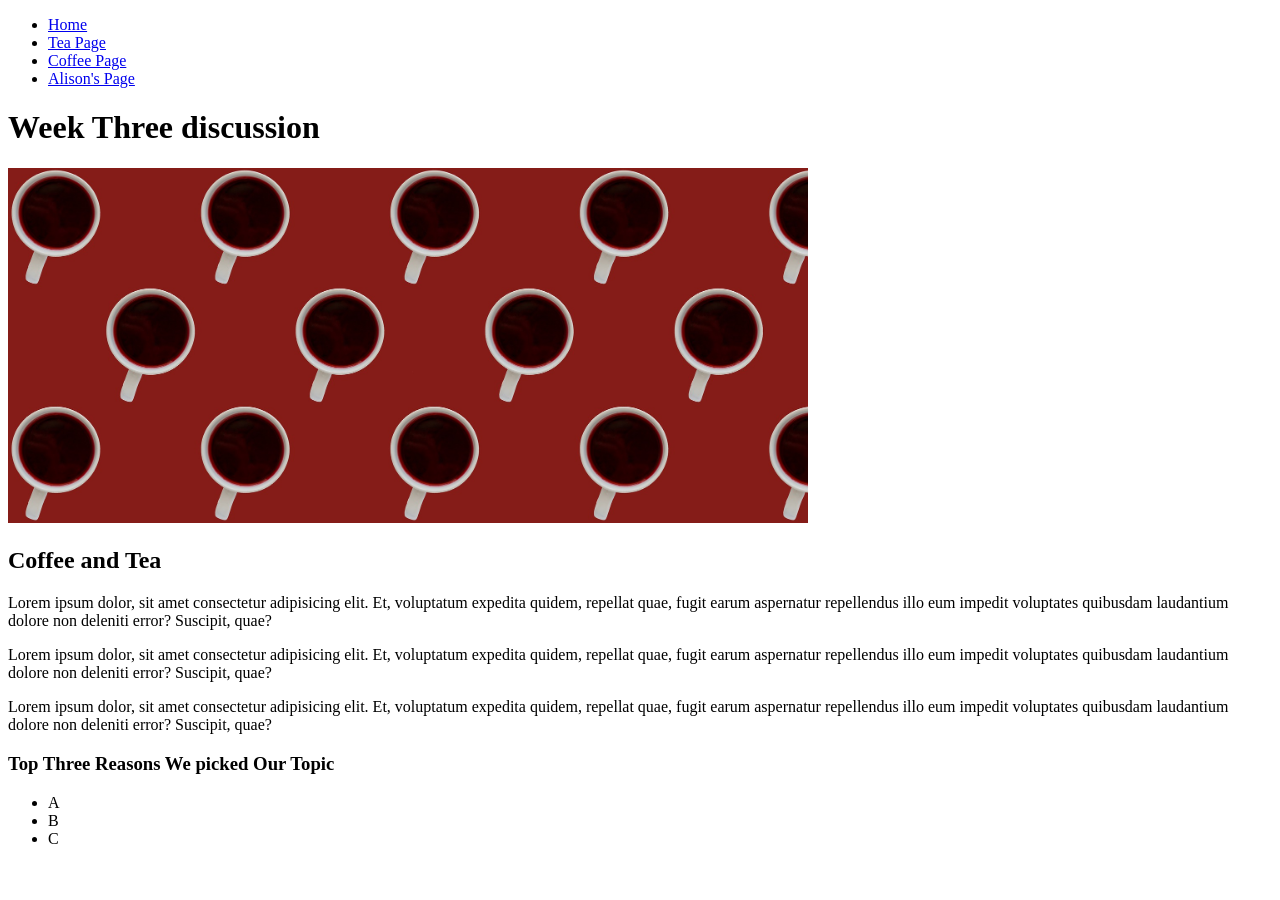
<file: index.html>
<!DOCTYPE html>
<html lang="en">
<head>
    <meta charset="UTF-8">
    <meta http-equiv="X-UA-Compatible" content="IE=edge">
    <meta name="viewport" content="width=device-width, initial-scale=1.0">
    <!-- <link rel="stylesheet" href="css/html5reset.css"> -->
    <title>Week 3 Discussion</title>
</head>
<body>
    <header>
        <nav>
            <ul>
                <li><a href = "index.html">Home</a></li>
                <li><a href="tea.html">Tea Page</a></li>
                <li><a href="coffee.html">Coffee Page</a></li>
                <li><a href="alison.html">Alison's Page</a></li>
            </ul>
        </nav>
        <h1>Week Three discussion</h1>
        <img src = "images/cover_image.jpg" width="800" alt = "">
    </header>

    <main>
        <h2>Coffee and Tea</h2>
        <p> Lorem ipsum dolor, sit amet consectetur adipisicing elit. Et, voluptatum expedita quidem, repellat quae, fugit earum aspernatur repellendus illo eum impedit voluptates quibusdam laudantium dolore non deleniti error? Suscipit, quae?
        </p>
        <p> Lorem ipsum dolor, sit amet consectetur adipisicing elit. Et, voluptatum expedita quidem, repellat quae, fugit earum aspernatur repellendus illo eum impedit voluptates quibusdam laudantium dolore non deleniti error? Suscipit, quae?
        </p>
        <p> Lorem ipsum dolor, sit amet consectetur adipisicing elit. Et, voluptatum expedita quidem, repellat quae, fugit earum aspernatur repellendus illo eum impedit voluptates quibusdam laudantium dolore non deleniti error? Suscipit, quae?
        </p>
        <h3>Top Three Reasons We picked Our Topic</h3>
        <ul>
            <li>A</li>
            <li>B</li>
            <li>C</li>
        </ul>
    </main>

</body>
</html>
</file>
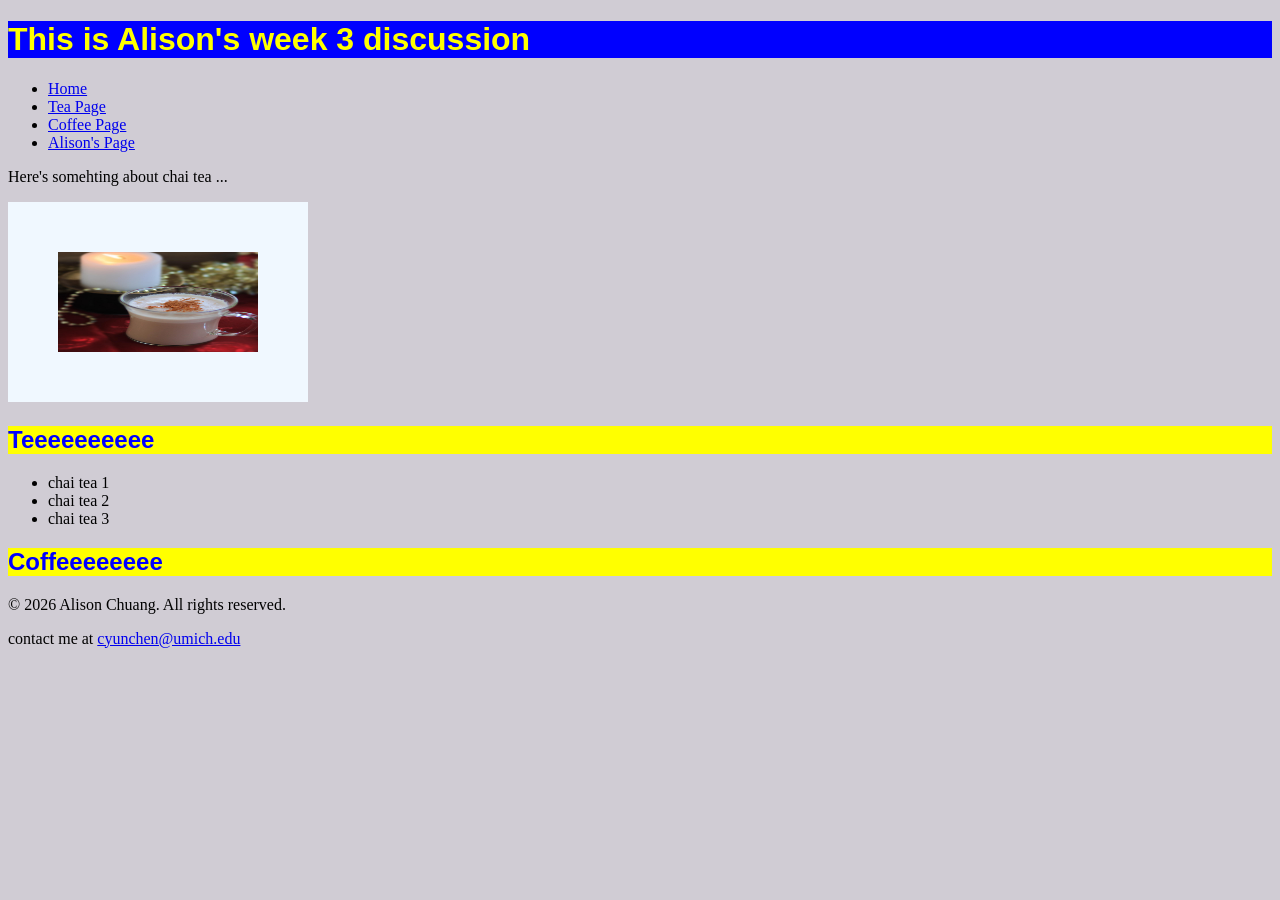
<file: alison.html>
<!DOCTYPE html>
<html lang="en">
<head>
    <meta charset="UTF-8">
    <meta http-equiv="X-UA-Compatible" content="IE=edge">
    <meta name="viewport" content="width=device-width, initial-scale=1.0">
    <!-- <link rel="stylesheet" href="css/reset.css"> -->
    <link rel="stylesheet" href="css/style.css">
    <title>Alison Chuang</title>
</head>
<body>
    <header>
        <h1>This is Alison's week 3 discussion</h1>
        <nav>
            <ul>
                <li><a href = "index.html">Home</a></li>
                <li><a href="tea.html">Tea Page</a></li>
                <li><a href="coffee.html">Coffee Page</a></li>
                <li><a href="alison.html">Alison's Page</a></li>
            </ul>
        </nav>
    </header>
    <main>
        <p>Here's somehting about chai tea ...</p>
        <img
          src="images/chai_tea.jpg"
          alt="A bup of chai tea on the table">
        <h2>Teeeeeeeeee</h2>
        <ul>
            <li>chai tea 1</li>
            <li>chai tea 2</li>
            <li>chai tea 3</li>
        </ul>
        <h2> Coffeeeeeeee </h2>
    </main>

    <footer>   
        <p>&copy; 2026 Alison Chuang. All rights reserved.</p>
        <P>contact me at <a href="mailto:cyunchen@umich.edu">cyunchen@umich.edu</a></P>
    </footer>
</body>
</html>
</file>
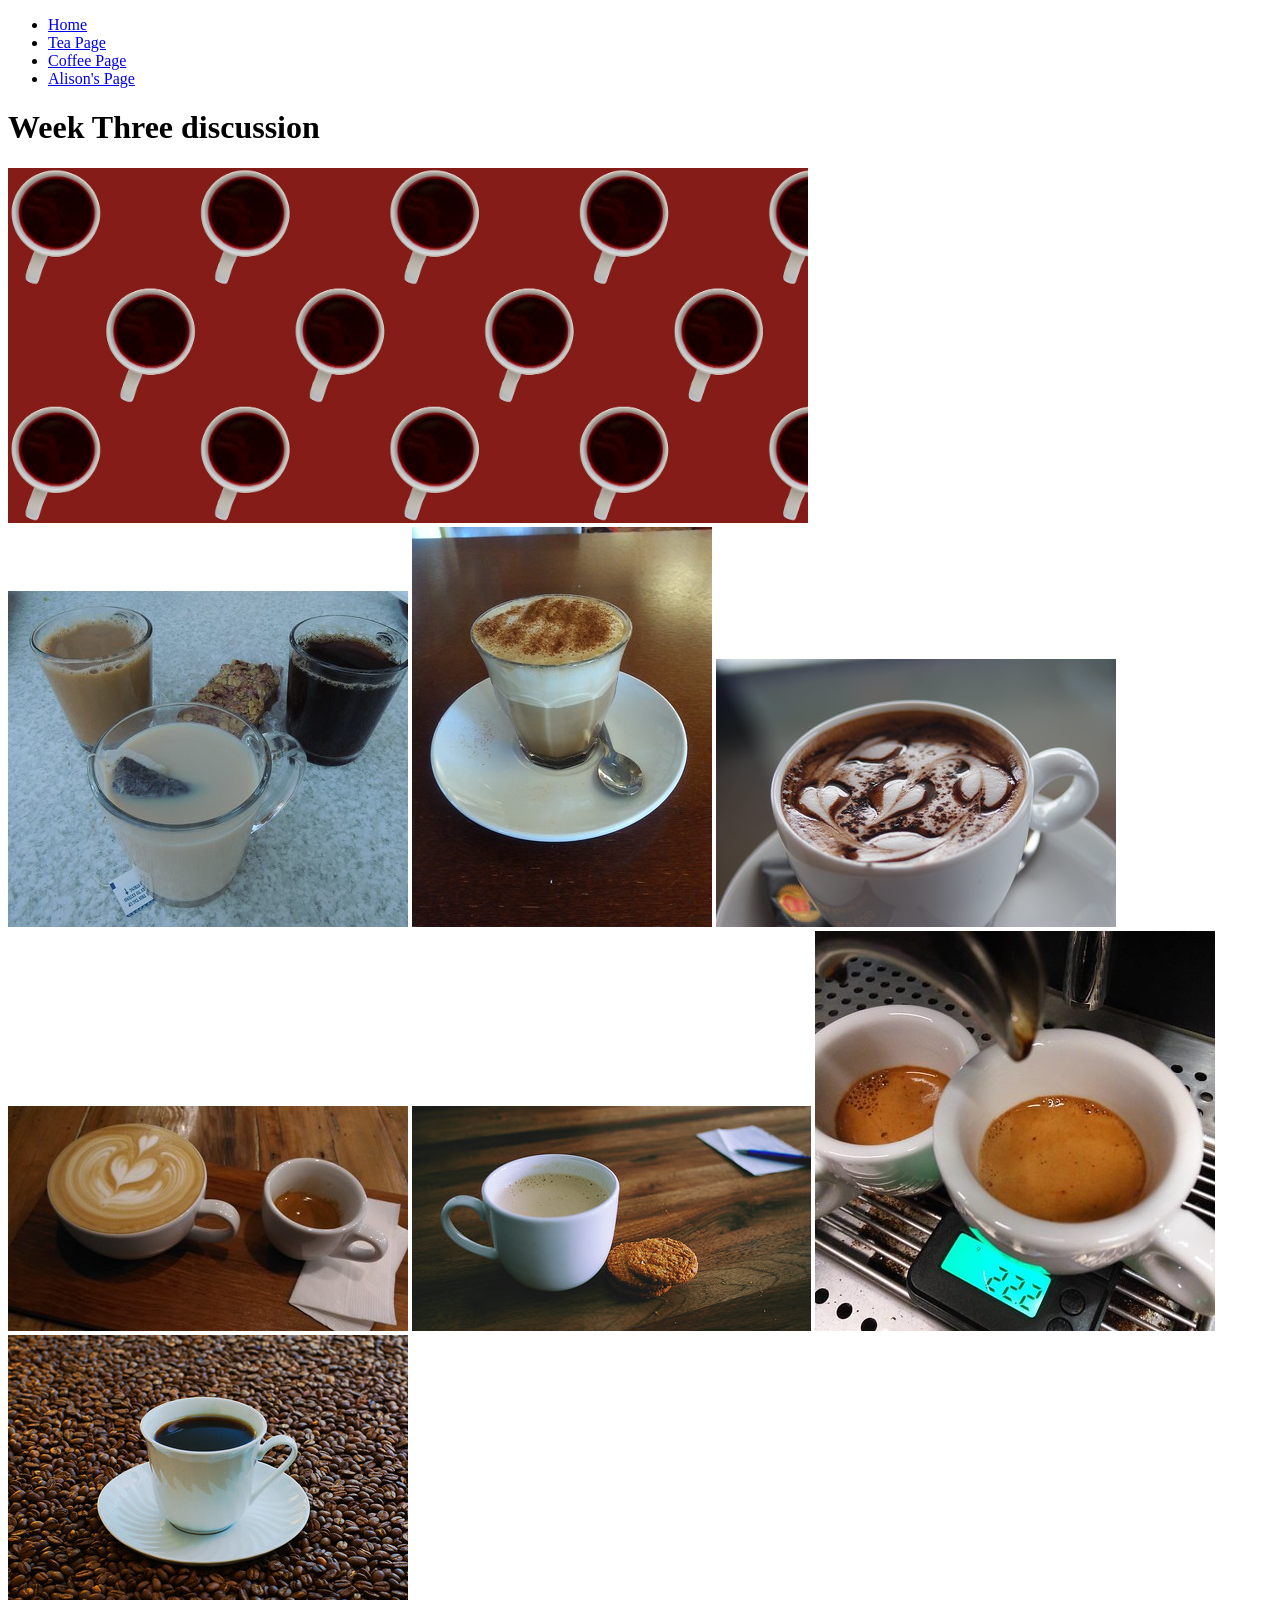
<file: coffee.html>
<!DOCTYPE html>
<html lang="en">
<head>
    <meta charset="UTF-8">
    <meta http-equiv="X-UA-Compatible" content="IE=edge">
    <meta name="viewport" content="width=device-width, initial-scale=1.0">
    <!-- <link rel="stylesheet" href="css/html5reset.css"> -->
    <!-- <link rel="stylesheet" href="css/student1.css"> -->
    <!-- <link rel="stylesheet" href="css/student2.css"> -->
    <!-- <link rel="stylesheet" href="css/student3.css"> -->
    <title>Coffee</title>
</head>
<body>
    <header>
        <nav>
            <ul>
                <li><a href = "index.html">Home</a></li>
                <li><a href="tea.html">Tea Page</a></li>
                <li><a href="coffee.html">Coffee Page</a></li>
                <li><a href="alison.html">Alison's Page</a></li>
            </ul>
        </nav>
        <h1>Week Three discussion</h1>
        <img src = "images/cover_image.jpg" width="800" alt = "">
    </header>
    <main>
        <img src="images/coffee1.jpg" alt="3 cups of coffee one with cream, one without, and a cookie">
        <img src="images/coffee2.jpg" alt="flat white coffee with a small spoon on a saucer">
        <img src="images/coffee3.jpg" alt="cappuccino with small hearts drawn on the top in milk foam">
        <img src="images/coffee4.jpg" alt="two cups of coffee one is a large latte with a heart in the milk foam the other is a small shot of espresso">
        <img src="images/coffee5.jpg" alt="cup of hot coffee with lots of milk and three oatmeal cookies">
        <img src="images/coffee8.jpg" alt="two shots of espresso being extracted into small cups">
        <img src="images/coffee9.jpg" alt="cup of black coffee sitting on a bed of coffee beans">
       
    </main>
    
</body>
</html>
</file>
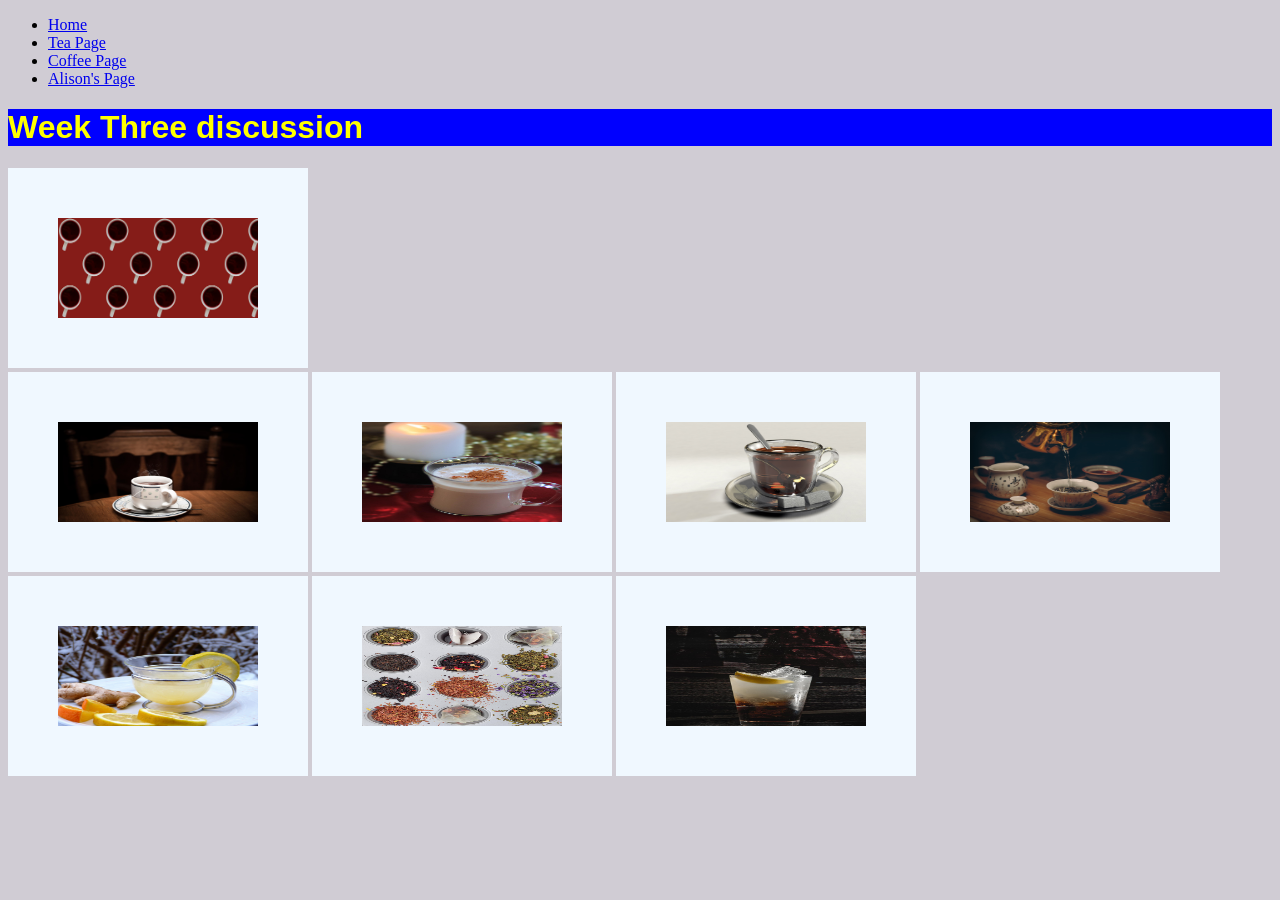
<file: tea.html>
<!DOCTYPE html>
<html lang="en">
<head>
    <meta charset="UTF-8">
    <meta http-equiv="X-UA-Compatible" content="IE=edge">
    <meta name="viewport" content="width=device-width, initial-scale=1.0">
    <link rel="stylesheet" href="css/style.css">
    <title>Teas</title>
</head>
<body>
    <header>
        <nav>
            <ul>
                <li><a href = "index.html">Home</a></li>
                <li><a href="tea.html">Tea Page</a></li>
                <li><a href="coffee.html">Coffee Page</a></li>
                <li><a href="alison.html">Alison's Page</a></li>
            </ul>
        </nav>
        <h1>Week Three discussion</h1>
        <img src = "images/cover_image.jpg" width="800" alt = "">
    </header>

    <main>
        <img src="images/black_tea.jpg" width = "200" alt="fancy tea mug with black_tea">
        <img src="images/chai_tea.jpg"  width = "200" alt="an indian chai">
        <img src="images/english_breakfast.jpg" width = "200" alt="a dark tea option">
        <img src="images/green_tea.jpg" width = "200" alt="a loose leaf green tea">
        <img src="images/lemon_ginger_tea.jpg" width = "200" alt="light tea with lemon and ginger">
        <img src="images/tea_collection.jpg" alt="collection of loose leaf tea">
        <img src="images/long_island_ice_tea.jpg" alt="a icy Long Island tea (alcoholic)">

    </main>
</body>
</html>
</file>
<file: css/style.css>
body{
    background-color: rgb(208, 204, 212);
}

h1{
    color: yellow;
    background-color: blue;
    size: 100px;
    font-family:'Gill Sans', 'Gill Sans MT', Calibri, 'Trebuchet MS', sans-serif;
    font-weight: bold;
}


h2{
    color:blue;
    background-color: yellow;
    font-family: 'Trebuchet MS', 'Lucida Sans Unicode', 'Lucida Grande', 'Lucida Sans', Arial, sans-serif
}

img{
    height: 100px;
    width: 200px;
    border: 50px solid transparent;
    border-color: aliceblue;
}
</file>
